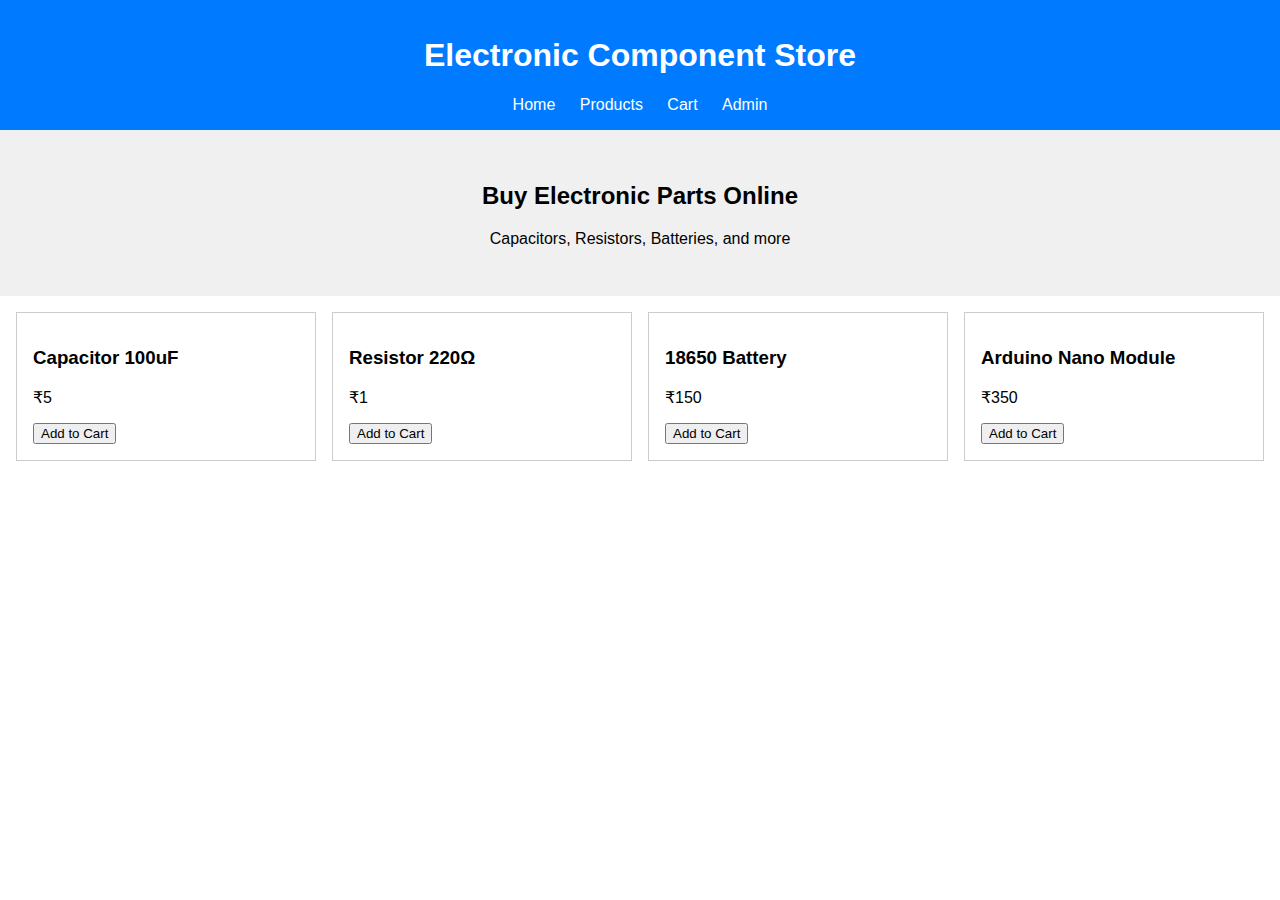
<file: index.html>
<!DOCTYPE html>
<html lang="en">
<head>
  <meta charset="UTF-8" />
  <meta name="viewport" content="width=device-width, initial-scale=1.0"/>
  <title>Electronic Component Store</title>
  <link rel="stylesheet" href="style.css" />
</head>
<body>
  <header>
    <h1>Electronic Component Store</h1>
    <nav>
      <a href="#">Home</a>
      <a href="#">Products</a>
      <a href="#">Cart</a>
      <a href="#">Admin</a>
    </nav>
  </header>
  <main>
    <section class="hero">
      <h2>Buy Electronic Parts Online</h2>
      <p>Capacitors, Resistors, Batteries, and more</p>
    </section>
    <section class="products" id="product-list">
      <!-- Products will be loaded here -->
    </section>
  </main>
  <script src="script.js"></script>
</body>
</html>
</file>
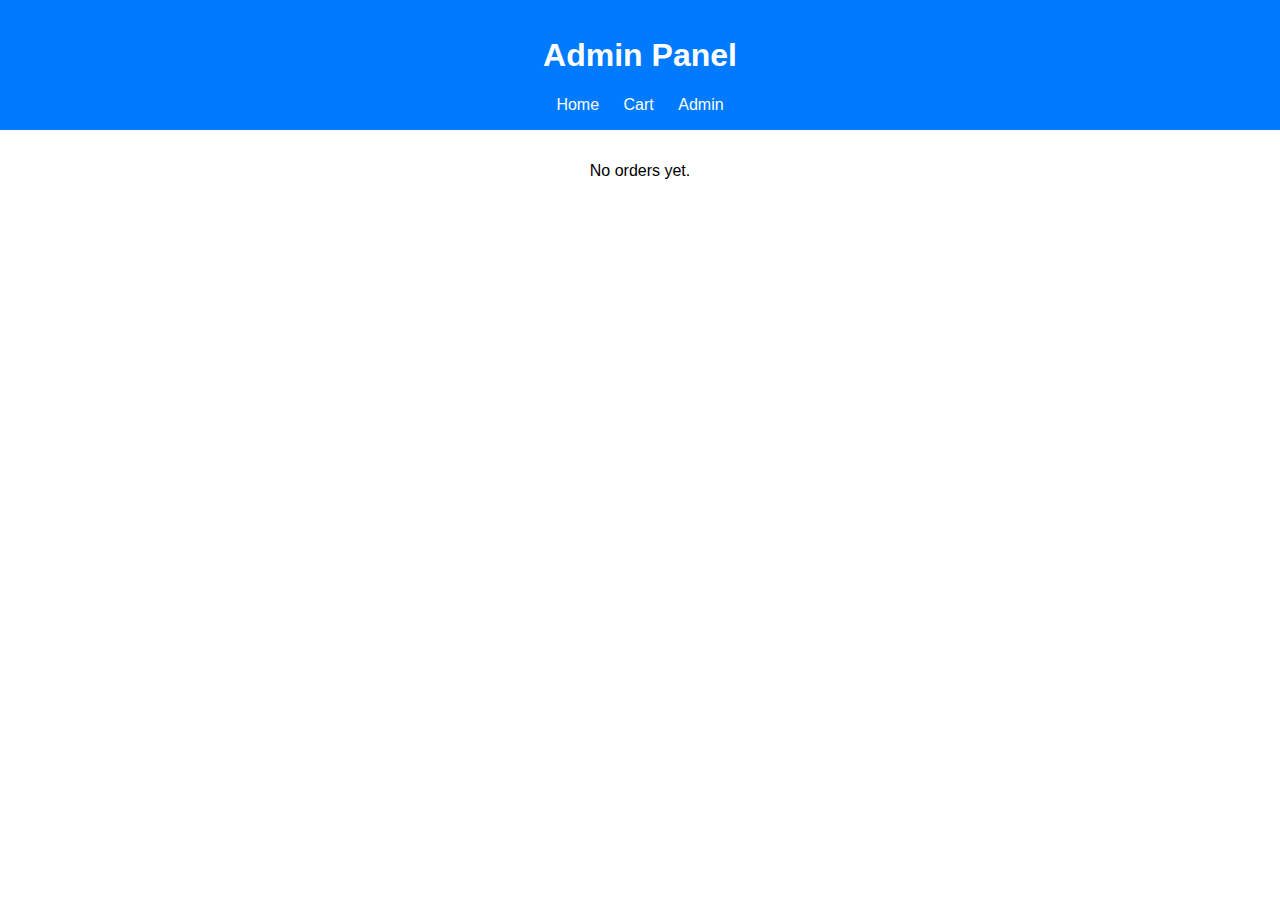
<file: admin.html>
<!DOCTYPE html>
<html lang="en">
<head>
  <meta charset="UTF-8" />
  <title>Admin - Orders</title>
  <link rel="stylesheet" href="style.css" />
</head>
<body>
  <header>
    <h1>Admin Panel</h1>
    <nav>
      <a href="index.html">Home</a>
      <a href="cart.html">Cart</a>
      <a href="admin.html">Admin</a>
    </nav>
  </header>
  <main class="products" id="order-list"></main>
  <script>
    const orders = JSON.parse(localStorage.getItem('orders') || '[]');
    const orderList = document.getElementById('order-list');

    if (orders.length === 0) {
      orderList.innerHTML = '<p style="text-align:center">No orders yet.</p>';
    } else {
      orders.forEach(order => {
        const div = document.createElement('div');
        div.className = 'product';
        const items = order.items.map(p => p.name + ' (₹' + p.price + ')').join(", ");
        div.innerHTML = '<h3>Order ID: ' + order.id + '</h3><p>' + items + '</p>';
        orderList.appendChild(div);
      });
    }
  </script>
</body>
</html>
</file>
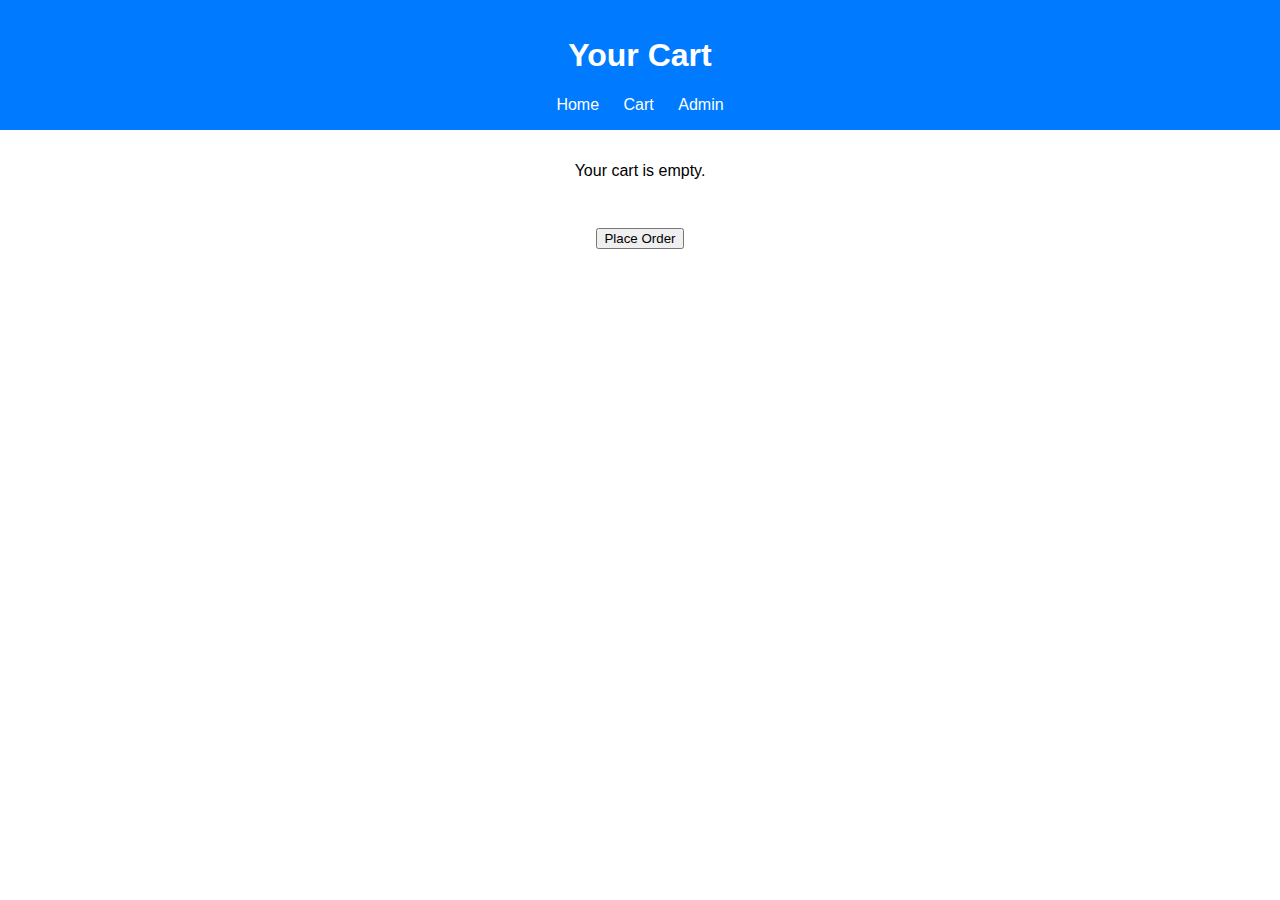
<file: cart.html>
<!DOCTYPE html>
<html lang="en">
<head>
  <meta charset="UTF-8" />
  <title>Cart - Electronic Component Store</title>
  <link rel="stylesheet" href="style.css" />
</head>
<body>
  <header>
    <h1>Your Cart</h1>
    <nav>
      <a href="index.html">Home</a>
      <a href="cart.html">Cart</a>
      <a href="admin.html">Admin</a>
    </nav>
  </header>
  <main class="products" id="cart-list"></main>
  <div style="text-align: center; padding: 1rem;">
    <button onclick="placeOrder()">Place Order</button>
  </div>
  <script>
    const cart = JSON.parse(localStorage.getItem('cart') || '[]');
    const cartList = document.getElementById('cart-list');

    if(cart.length === 0) {
      cartList.innerHTML = '<p style="text-align:center">Your cart is empty.</p>';
    } else {
      cart.forEach((p, index) => {
        const div = document.createElement('div');
        div.className = 'product';
        div.innerHTML = `
          <h3>${p.name}</h3>
          <p>₹${p.price}</p>
        `;
        cartList.appendChild(div);
      });
    }

    function placeOrder() {
      const orders = JSON.parse(localStorage.getItem('orders') || '[]');
      const cart = JSON.parse(localStorage.getItem('cart') || '[]');
      if (cart.length === 0) {
        alert("Your cart is empty.");
        return;
      }
      orders.push({ id: Date.now(), items: cart });
      localStorage.setItem('orders', JSON.stringify(orders));
      localStorage.removeItem('cart');
      alert("Order placed successfully!");
      window.location.href = "index.html";
    }
  </script>
</body>
</html>
</file>
<file: style.css>
body {
  font-family: sans-serif;
  margin: 0;
  padding: 0;
}
header {
  background: #007BFF;
  color: white;
  padding: 1rem;
  text-align: center;
}
nav a {
  color: white;
  margin: 0 10px;
  text-decoration: none;
}
.hero {
  padding: 2rem;
  background: #f0f0f0;
  text-align: center;
}
.products {
  display: grid;
  grid-template-columns: repeat(auto-fit, minmax(200px, 1fr));
  gap: 1rem;
  padding: 1rem;
}
.product {
  border: 1px solid #ccc;
  padding: 1rem;
  background: white;
}
</file>
